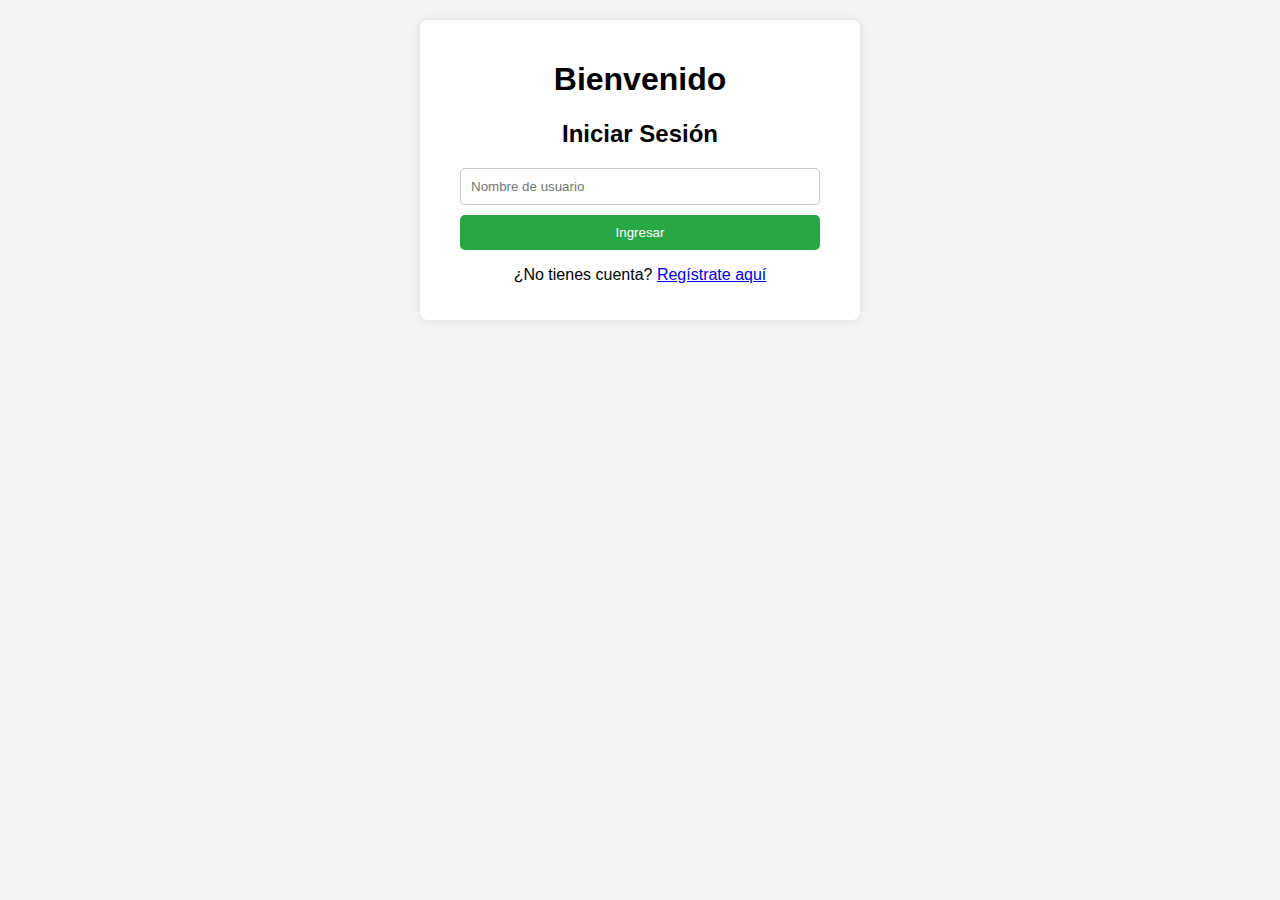
<file: index.html>
<!DOCTYPE html>
<html lang="es">
<head>
    <meta charset="UTF-8">
    <meta name="viewport" content="width=device-width, initial-scale=1.0">
    <title>CRUD con Autenticación</title>
    <link rel="stylesheet" href="styles.css">
</head>
<body>
    <div class="container">
        <h1>Bienvenido</h1>

        <!-- Sección de Inicio de Sesión -->
        <div id="loginSection">
            <h2>Iniciar Sesión</h2>
            <input type="text" id="usernameLogin" placeholder="Nombre de usuario" required>
            <p id="loginError" style="color: red; display: none;">Usuario no encontrado.</p>
            <button id="loginBtn">Ingresar</button>
            <p>¿No tienes cuenta? <a href="register.html">Regístrate aquí</a></p>
        </div>

        <!-- Sección de Usuario (se oculta hasta que se autentique) -->
        <div id="userSection" style="display: none;">
            <h2>Bienvenido, <span id="userName"></span></h2>

            <h3>Tus Datos:</h3>
            <ul id="userData"></ul>

            <!-- Contenedor de publicaciones -->
            <div id="userPostsContainer">
                <h3>Tus Publicaciones:</h3>
                <ul id="userPostsList"></ul>
            </div>

            <!-- 🔹 Los botones AHORA están al final, debajo de los posts -->
            <button id="addPostBtn">Añadir Post</button>
            <button id="logoutBtn">Cerrar Sesión</button>
        </div>
    </div>

    <script src="script.js"></script>
</body>
</html>
</file>
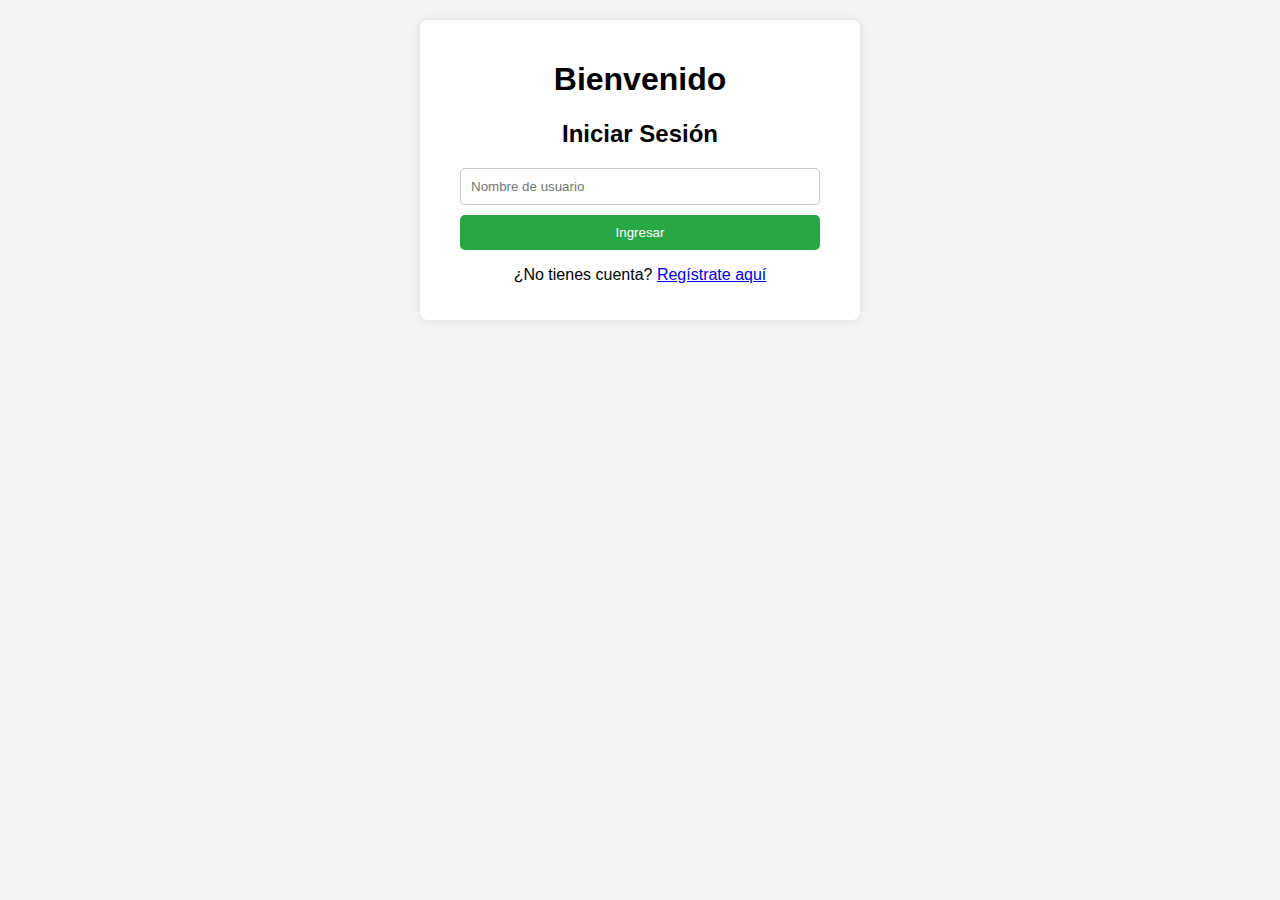
<file: edit_post.html>
<!DOCTYPE html>
<html lang="es">
<head>
    <meta charset="UTF-8">
    <meta name="viewport" content="width=device-width, initial-scale=1.0">
    <title>Editar Post</title>
    <link rel="stylesheet" href="styles.css">
</head>
<body>
    <div class="container">
        <h2>Editar Publicación</h2>
        <input type="text" id="editTitle" placeholder="Título">
        <textarea id="editBody" placeholder="Contenido del post"></textarea>
        <button id="saveEditBtn">Guardar Cambios</button>
        <button id="cancelEditBtn">Cancelar</button>
    </div>
    <script src="edit_post.js"></script>
</body>
</html>
</file>
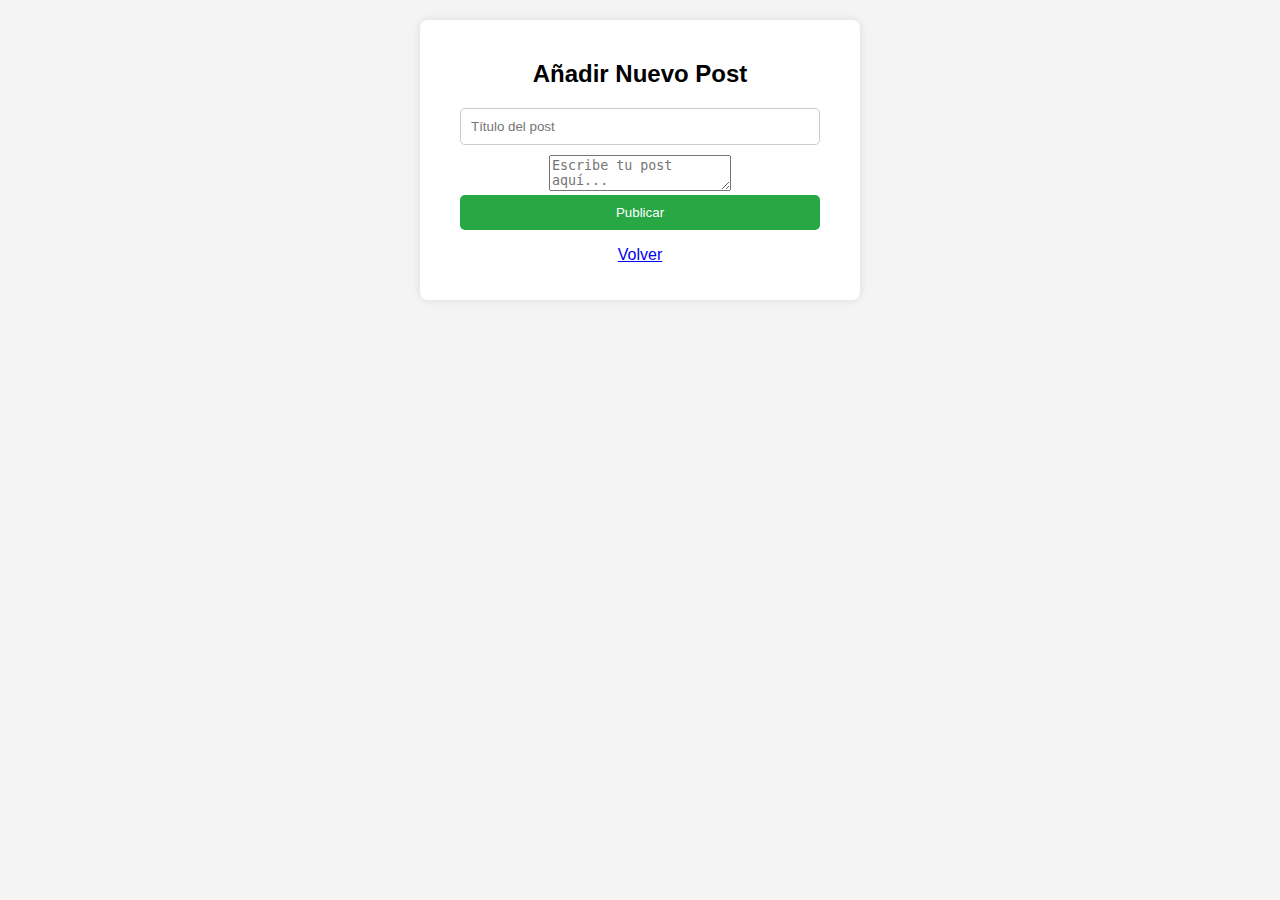
<file: post.html>
<!DOCTYPE html>
<html lang="es">
<head>
    <meta charset="UTF-8">
    <meta name="viewport" content="width=device-width, initial-scale=1.0">
    <title>Añadir Post</title>
    <link rel="stylesheet" href="styles.css">
</head>
<body>
    <div class="container">
        <h2>Añadir Nuevo Post</h2>
        <input type="text" id="postTitle" placeholder="Título del post" required>
        <textarea id="postContent" placeholder="Escribe tu post aquí..." required></textarea>
        <button id="submitPostBtn">Publicar</button>
        <p><a href="index.html">Volver</a></p>
    </div>
    <script src="post.js"></script>
</body>
</html>
</file>
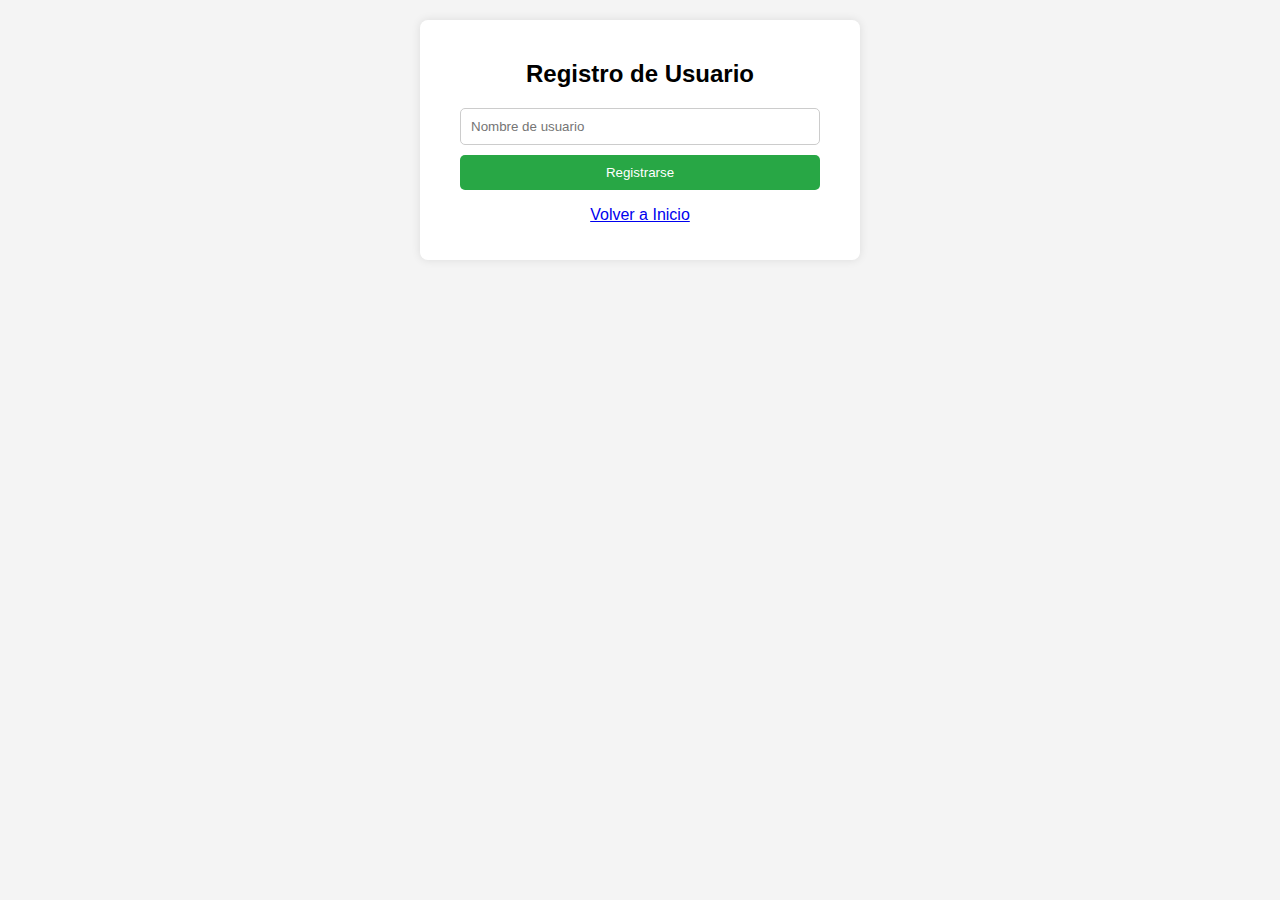
<file: register.html>
<!DOCTYPE html>
<html lang="es">
<head>
    <meta charset="UTF-8">
    <meta name="viewport" content="width=device-width, initial-scale=1.0">
    <title>Registro</title>
    <link rel="stylesheet" href="styles.css">
</head>
<body>
    <div class="container">
        <h2>Registro de Usuario</h2>
        <input type="text" id="newUsername" placeholder="Nombre de usuario" required>
        <button id="registerBtn">Registrarse</button>
        <p><a href="index.html">Volver a Inicio</a></p>
    </div>
    <script src="register.js"></script>
</body>
</html>
</file>
<file: styles.css>
body {
    font-family: Arial, sans-serif;
    text-align: center;
    background-color: #f4f4f4;
    margin: 0;
    padding: 20px;
}

.container {
    background: white;
    padding: 20px;
    border-radius: 8px;
    box-shadow: 0px 0px 10px rgba(0, 0, 0, 0.1);
    max-width: 400px;
    margin: auto;
}

input {
    width: 90%; /* Ajusta el ancho del input */
    padding: 10px;
    margin: 10px 0; /* Agrega margen superior e inferior */
    border: 1px solid #ccc;
    border-radius: 5px;
    display: block;
    margin-left: auto;
    margin-right: auto;
    box-sizing: border-box;
}


button {
    width: 90%; /* Hace que el botón y el input tengan el mismo tamaño */
    background-color: #28a745;
    color: white;
    border: none;
    padding: 10px;
    cursor: pointer;
    border-radius: 5px;
    display: block;
    margin-left: auto;
    margin-right: auto;
    box-sizing: border-box;
}

button:hover {
    background-color: #218838;
}
</file>
